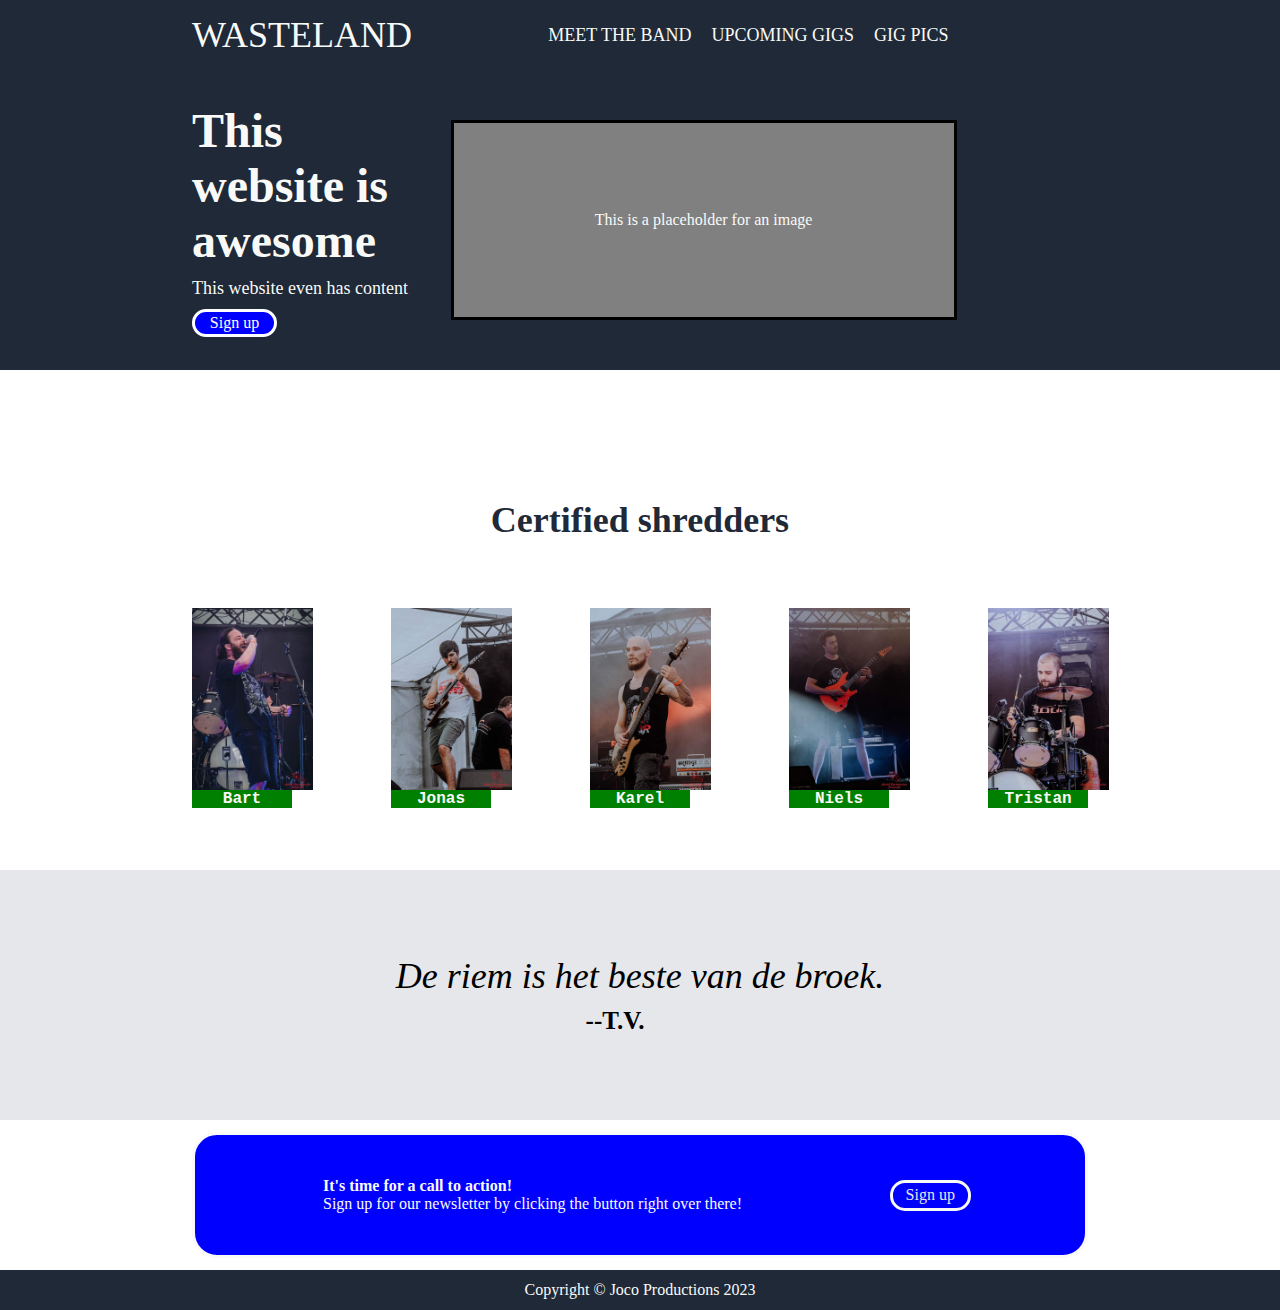
<file: Index.html>
<!DOCTYPE html>
<html lang="en">

<head>
    <link rel="stylesheet" href="styles.css"/>
    <meta charset="utf-8">
    <link rel="icon" href="Assets/WASTELAND_LOGO.jpg">
    <title> TOP PROJECT: Landing Page</title>
</head>

<body>
    <!--HEADER SECTION-->

    <div class="header">
        <div class="header-logo">Wasteland</div>
        <div class="header-link padding-right">
            <div>Meet the band</div>
            <div>Upcoming Gigs</div>
            <div><a href="Gig-pics.html">Gig Pics</a></div>
        </div>        
    </div>

    <!--HERO SECTION-->

    <div class="hero">
        <div class="hero-left" >
            <div class="hero-left-title">This website is awesome</div>
            <div class="hero-left-body">This website even has content</div>
            <div class="hero-button">Sign up</div>
        </div>
        <div class="hero-right margin-right">
            <div class="hero-right-content">This is a placeholder for an image</div>
        </div>
    </div>

    <!--INFORMATION SECTION-->

    <div class="information">
        <div class="information-header">Certified shredders</div>
        <div class="information-blocks padding-left padding-right">
            <div class="content-block">
                <div class="block-image"><img src="Assets/Wasteland_Band_Members/WASTELAND_BV_002.jpg"></div>
                <div class="block-text">Bart</div>
            </div>
            <div class="content-block">
                <div class="block-image"><img src="Assets/Wasteland_Band_Members/WASTELAND_JV_002.jpg"></div>
                <div class="block-text">Jonas</div>
            </div>
            <div class="content-block">
                <div class="block-image"><img src="Assets/Wasteland_Band_Members/WASTELAND_KM_002.jpg"></div>
                <div class="block-text">Karel</div>
            </div>
            <div class="content-block">
                <div class="block-image"><img src="Assets/Wasteland_Band_Members/WASTELAND_NB_002.jpg"></div>
                <div class="block-text">Niels</div>
            </div>
            <div class="content-block">
                <div class="block-image"><img src="Assets/Wasteland_Band_Members/WASTELAND_TV_002.jpg"></div>
                <div class="block-text">Tristan</div>
            </div>
        </div>
    </div>

    <!--QUOTE SECTION-->

    <div class="quote">
        <div class="quote-main padding-left padding-right"><p>De riem is het beste van de broek.</p></div>
        <div class="quote-speaker padding-left padding-right">--T.V.</div>
    </div>

    <!--BOTTOM SECTION-->

    <div class="banner-bottom">
        <div class="call-to-action-block margin-left margin-right">
            <div clas="banner-column-left">
                <div class="bold">It's time for a call to action!</div>
                <div>Sign up for our newsletter by clicking the button right over there!</div>
            </div>
            <div class="banner-column-right margin-right">
                <div class="bottom-button">Sign up</div>
            </div>         
        </div>      
    </div>

    <!--FOOTER SECTION-->

    <div class="footer">Copyright &#169 Joco Productions 2023</div>

</body>
</html>
</file>
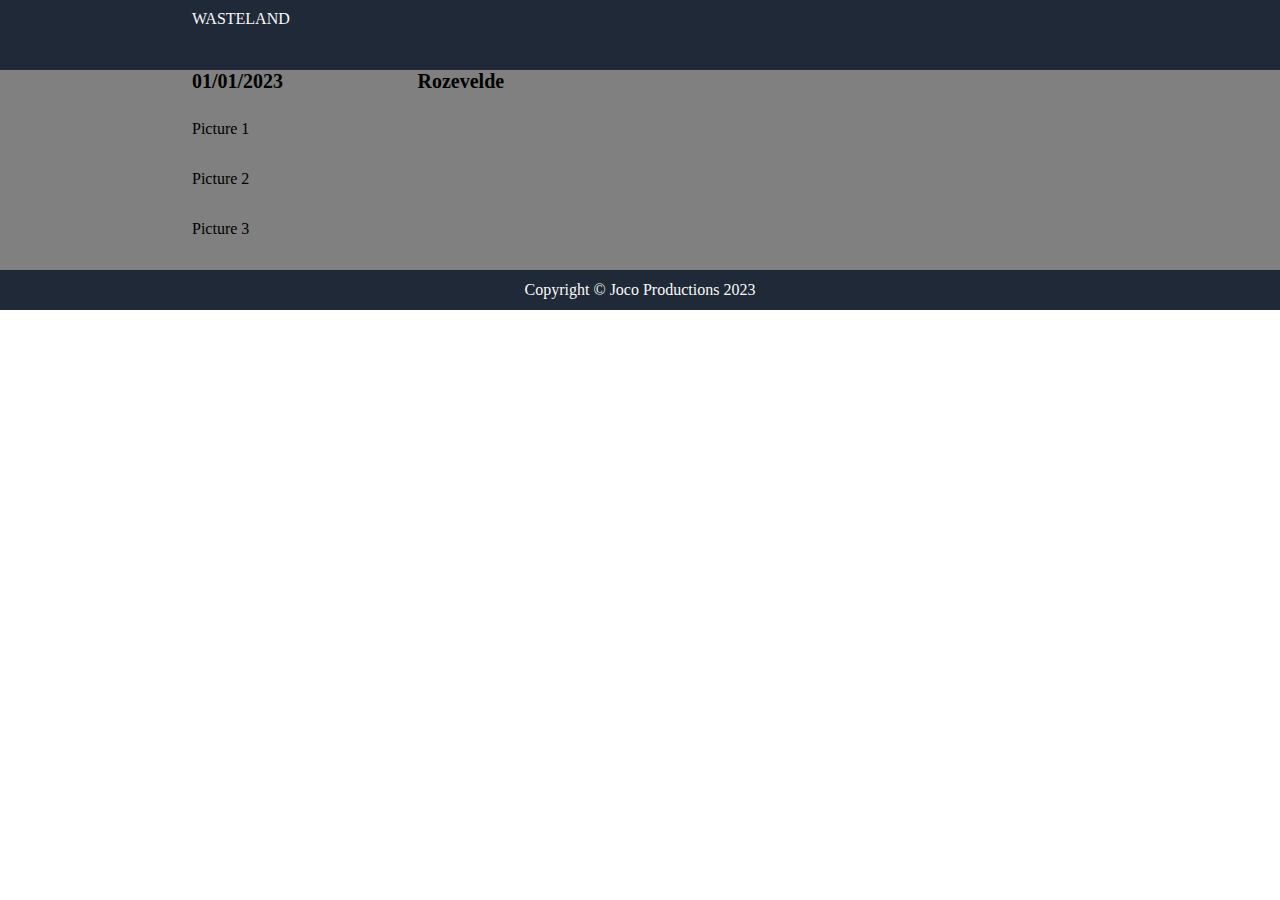
<file: Gig-pics.html>
<!DOCTYPE html>
<html lang="en">

<head>
<title>WASTELAND - GIG PICS</title>
<link rel="stylesheet" href="styles.css">
<meta charset="utf-8">
<link rel="icon" href="Assets/WASTELAND_LOGO.jpg">
</head>
 


<body>
    <div class="header">WASTELAND</div>

    <div class="gig">
        <div class="gig-info">
            <div class="gig-date">01/01/2023</div>
            <div class="gig location">Rozevelde</div>
        </div>
        
        <div class="picture">Picture 1</div>
        <div class="picture">Picture 2</div>
        <div class="picture">Picture 3</div>
    </div>

    <div class="footer">Copyright &#169 Joco Productions 2023</div>

    
</body>
</html>
</file>
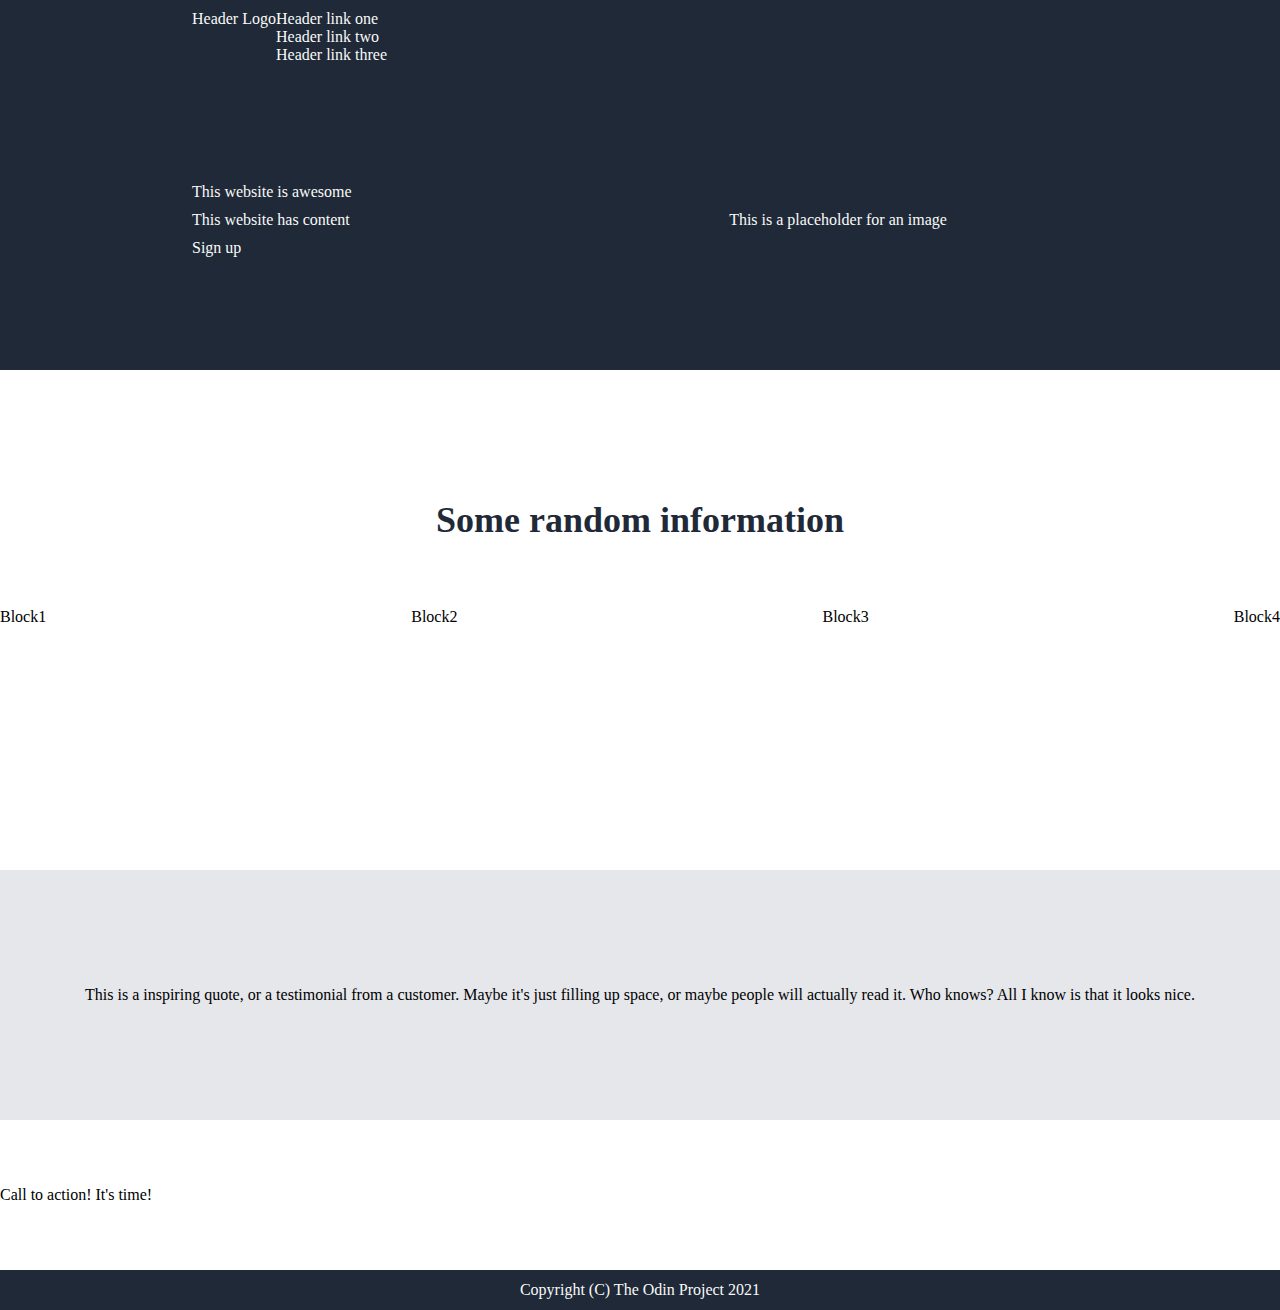
<file: home.html>
<!DOCTYPE html>
<html>

<head>
    <link rel="stylesheet" href="styles.css"/>
    <title> TOP PROJECT: Landing Page</title>
</head>

<body>
    <div class="header">
        <div class="logo">Header Logo</div>
        <div class="link">
            <div>Header link one</div>
            <div>Header link two</div>
            <div>Header link three</div>
        </div>        
    </div>

    <div class="hero">
        <div class="hero-left">
            <div>This website is awesome</div>
            <div>This website has content</div>
            <div>Sign up</div>
        </div>
        <div class="hero-right">
            This is a placeholder for an image
        </div>
    </div>

    <div class="information">
        <div class="information-header">Some random information</div>
        <div class="information-blocks">
            <div>Block1</div>
            <div>Block2</div>
            <div>Block3</div>
            <div>Block4</div>
        </div>
    </div>

    <div class="quote">
        <p>This is a inspiring quote, or a testimonial from a customer. 
            Maybe it's just filling up space, or maybe people will actually read it. 
            Who knows? All I know is that it looks nice.</p>
    </div>

    <div class="banner-bottom">
        Call to action! It's time!
    </div>

    <div class="footer">Copyright (C) The Odin Project 2021</div>

</body>
</html>
</file>
<file: styles.css>
/* general purpose */

.margin-left{
    margin-left: 15%;
}
.margin-right{
    margin-right: 15%;
}
.bold{
    font-weight: bold;
}
.padding-left{
    padding-left: 15%;
}
.padding-right{
    padding-right: 15%;
}
*{
    margin: 0;
    font-family: Calibri;
    border: none;
}
a:link{
    color: #F9FAF8;
    text-decoration: none;
}
a:visited{
    color: #F9FAF8;
    text-decoration: none;
}


/* Header Section */

.header{
    display: flex;
    background: #1F2937;
    height:50px; 
    color: #F9FAF8;
    padding-top: 10px;
    padding-bottom: 10px;
    padding-left: 15%;
    padding-right: 15%;
}
.header-logo{
    display: flex;
    font-size: 36px;
    font-style: bold;
    text-transform: uppercase;
    align-items: center;
    padding-top: 10px;
    padding-bottom: 10px;
}
.header-link{
    display: flex;
    flex: 1;
    font-style: bold;
    font-size: 18px;
    text-transform: uppercase;
    justify-content: end;
    gap: 10px;
    align-items: center;
    padding-top: 10px;
    padding-bottom: 10px;
}
.header-link :hover{
    color: red;
}
.header-link div{
    padding: 5px;
}

/* Hero section */

.hero{
    display: flex;
    height: 200px;
    background: #1F2937;
    padding-top: 20px;
    color: #F9FAF8;
    justify-content: space-between;
    padding-top: 50px;
    padding-bottom: 50px;
    padding-left: 15%;
    padding-right: 15%;
}
.hero-left{
    display: inline-flex;
    flex-direction: column;
    justify-content: center;
    align-items: start;
    height: 200px;
    padding-right: 10px;
}
.hero-left div{
    margin-top: 5px;
    margin-bottom: 5px;
}
.hero-left-body{
    font: white;
    font-size: 18px;
}
.hero-left-title{
    font-weight: bold;
    color: #F9FAF8;
    font-size: 48px;
}
.hero-button{
    display: inline-flex;
    flex: 0 1 auto;
    color: white;
    background: blue;
    font-style: bold;
    width: 75px;
    height: 20px;
    border-color: whitesmoke;
    align-items: center;
    justify-content: center;
    border-radius: 15px;
    padding: 2px;
    margin-top: 10px;
    border: solid;
}
.hero-button:hover{
    color: darkblue;
    font-weight: bold;
    background: lightblue;
}
.hero-right{
    display: flex;
    flex-direction: column;
    justify-content: center;
    align-items: center;
    height: 200px;
    width: 500px;
}
.hero-right-content{
    display: flex;
    justify-content: center;
    align-items: center;
    background-color: grey;
    height: 200px;
    width: 500px;
    border: solid;
    border-color: black;
}

/* Information Section */

.information{
    display: flex;
    flex-direction: column;
    justify-content: center;
    height: 500px;
}
.information-header{
    display: flex;
    color: #1F2937;
    font-size: 36px;
    justify-content: center;
    align-items: center;
    font-weight: bold;
    height: 75px;
    padding: 50px;
}
.information-blocks{
    display: flex;
    justify-content: space-between;
    height: 200px;
}
.content-block{
    display: flex;
    flex-direction: column;
    justify-content: space-between;
    background: green;
}
.block-image{
    display: flex;
    flex: auto;
    height: 100px;
    width: 100px;
}
.block-text{
    display: flex;
    font-family: 'Courier New', monospace;
    font-weight: bold;
    justify-content: center;
    color: #F9FAF8;
}
.block-text :hover{
    color: red;
}

/* Quote Section */

.quote{
    background: #E5E7EB;
    font: 36px ligt italic #1f2937;
    height: 250px;
    display: flex;
    flex-direction: column;
    justify-content: center;
    align-items: center;
}
.quote-main{
    font-size: 36px;
    font-style: italic;
}
.quote-speaker{
    font-size: 25px;
    font-weight: bold;
    padding-top: 10px;
    margin-right: 50px;
    align-items: end;
}

/* Bottom Section */

.banner-bottom{
    display: flex;
    flex-direction: column;
    height: 150px;
    justify-content: center;
}
.call-to-action-block{
    display: flex;
    background: blue;
    color: #F9FAF8;
    padding-left: 10%;
    padding-top: 10px;
    padding-bottom: 10px;
    align-items: center;
    height: 100px;
    justify-content: space-between;
    border-radius: 25px;
    border: solid;
}
.banner-column-left{
    display: flex;
    flex-direction: column;
    flex: auto; 
}
.banner_colum-right{
    display: flex;
    flex: 1 0 auto;
    justify-content: center;
}
.bottom-button{
    display: flex;
    color:#E5E7EB;
    background: blue;
    justify-content: center;
    align-items: center;
    border: solid;
    border-radius: 15px;
    border-color: #F9FAF8;
    width: 75px;
    height: 25px;
}

.bottom-button:hover{
    font:black;
    font-weight: bold;
    background: lightblue;
    color: darkblue;
}
/* Footer section */

.footer{
    display: flex;
    color: #F9FAF8;
    justify-content: center;
    align-items: center;
    background: #1F2937;
    height: 40px;
}

/* Gig section */

.gig{
    display: flex;
    flex: auto;
    flex-direction: column;
    background-color: grey;
    padding-left: 15%;
    padding-right: 15%;
}
.gig-info{
    display: flex;
    flex: auto;
    font-weight: bold;
    font-size: 20px;
}

.gig div{
    height: 50px;
}
</file>
